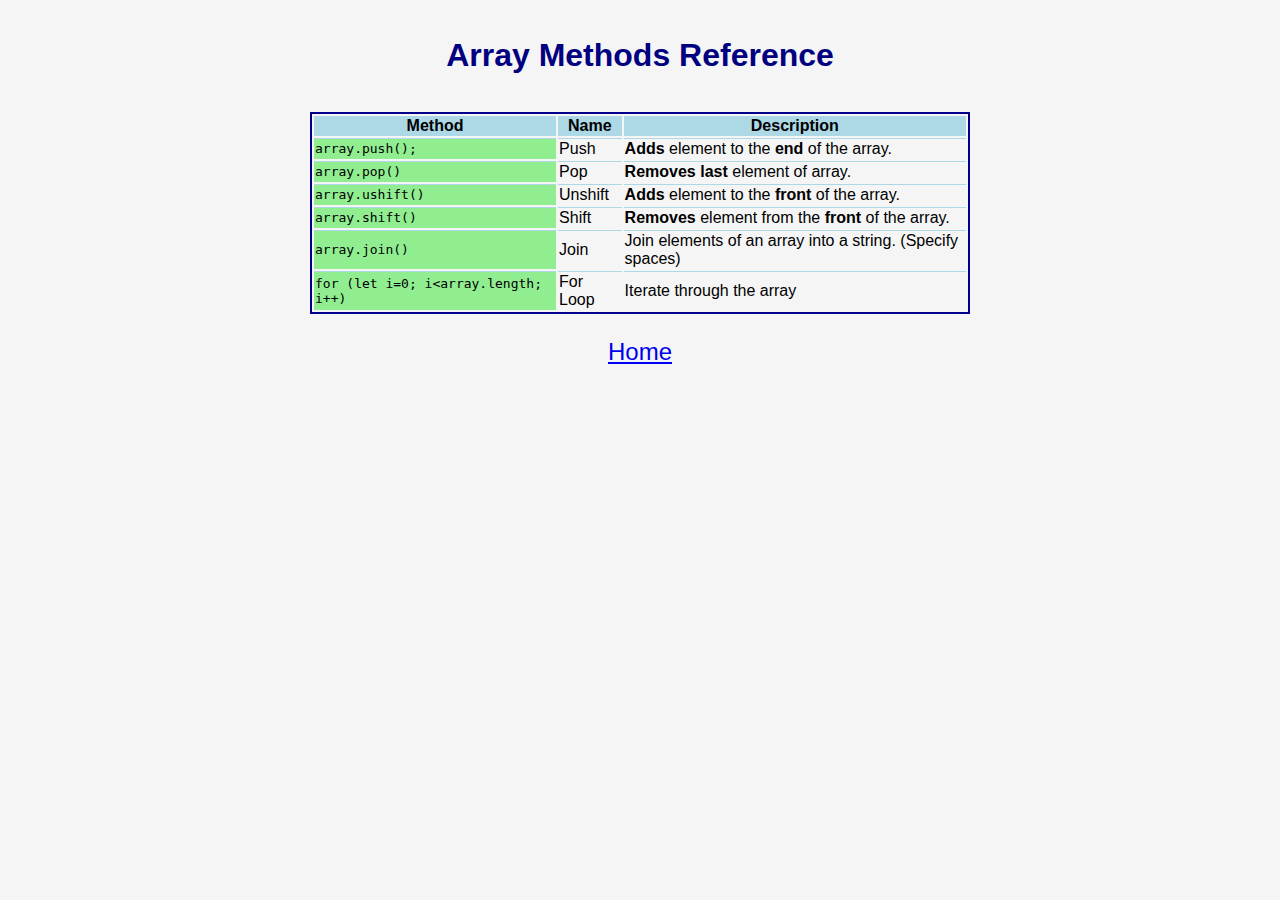
<file: arrays.html>
<!DOCTYPE html>
<html lang="en-us">
<head>
  <meta charset="UTF-8">
  <meta name="viewport" content="width=device-width, initial-scale=1.0">
  <title>Array Methods Reference</title>
  <link href="styles.css" type="text/css" rel="stylesheet" />
</head>
<body>
  <h1>Array Methods Reference</h1>
  <table>
    <thead>
      <tr>
        <th>Method</th>
        <th>Name</th>
        <th>Description</th>
      </tr>
    </thead>
    <tbody>
      <tr>
        <td class="code">array.push();</td>
        <td>Push</td>
        <td><b>Adds</b> element to the <b>end</b> of the array.</td>
      </tr>
      <tr>
        <td class="code">array.pop()</td>
        <td>Pop</td>
        <td><b>Removes last</b> element of array.</td>
      </tr>
      <tr>
        <td class="code">array.ushift()</td>
        <td>Unshift</td>
        <td><b>Adds</b> element to the <b>front</b> of the array.</td>
      </tr>
      <tr>
        <td class="code">array.shift()</td>
        <td>Shift</td>
        <td><b>Removes</b> element from the <b>front</b> of the array.</td>
      </tr>
      <tr>
        <td class="code">array.join()</td>
        <td>Join</td>
        <td>Join elements of an array into a string. (Specify spaces)</td>
      </tr>
      <tr>
        <td class="code">for (let i=0; i&lt;array.length; i++)</td>
        <td>For Loop</td>
        <td>Iterate through the array</td>
      </tr>
    </tbody>
  </table>
</body>
<footer>
  <nav>
    <a href="index.html">Home</a>
  </nav>
</footer>
</html>
</file>
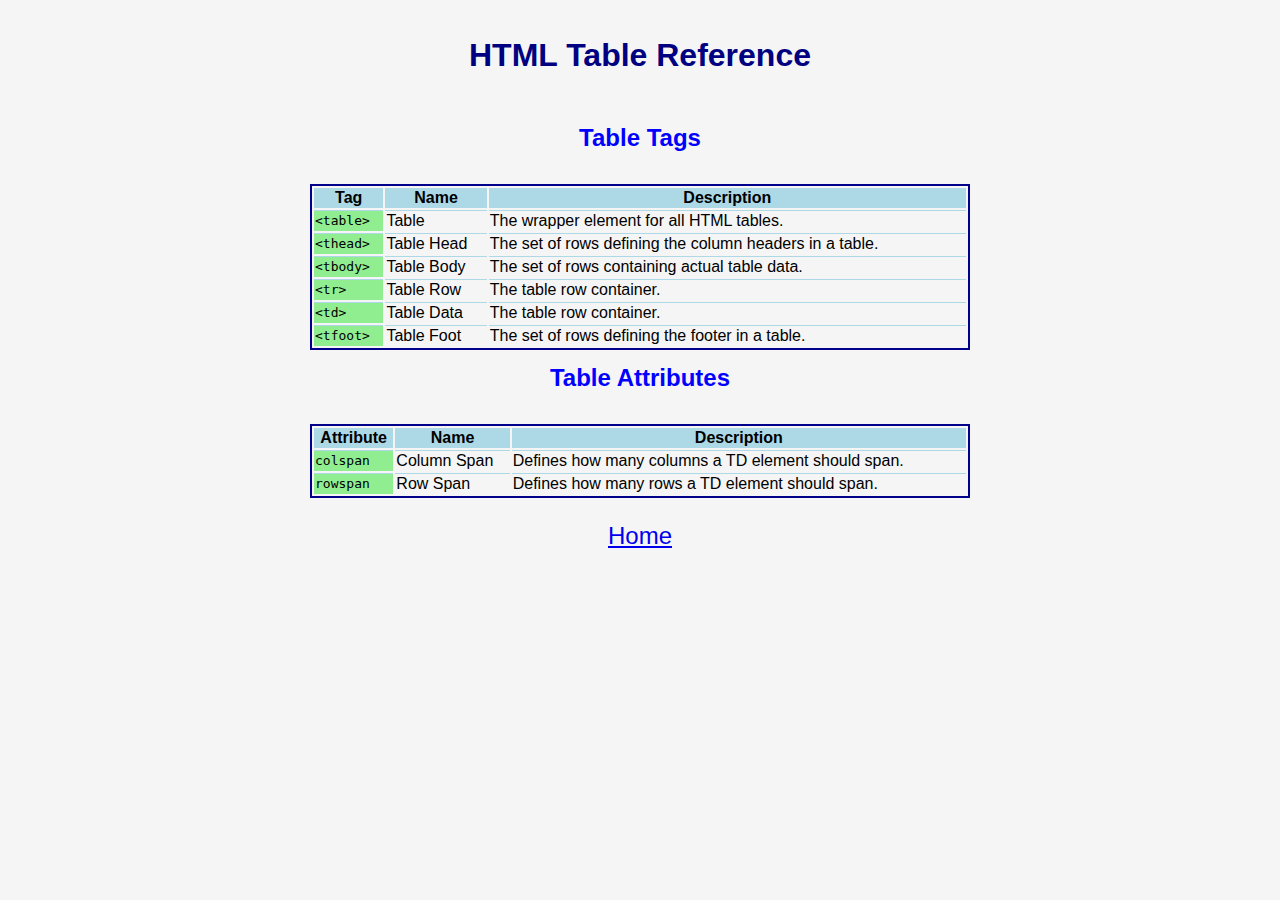
<file: htmlTable.html>
<!DOCTYPE html>
<html lang="en-us">
<head>
  <meta charset="UTF-8">
  <meta name="viewport" content="width=device-width, initial-scale=1.0">
  <title>HTML Table Reference</title>
  <link href="styles.css" type="text/css" rel="stylesheet" />
</head>
<body>
  <h1>HTML Table Reference</h1>
  <h2>Table Tags</h2>
  <table>
    <thead>
      <tr>
        <th>Tag</th>
        <th>Name</th>
        <th>Description</th>
      </tr>
    </thead>
    <tbody>
      <tr>
        <td class="code">&lt;table&gt;</td>
        <td>Table</td>
        <td>The wrapper element for all HTML tables.</td>
      </tr>
      <tr>
        <td class="code">&lt;thead&gt;</td>
        <td>Table Head</td>
        <td>The set of rows defining the column headers in a table.</td>
      </tr>
      <tr>
        <td class="code">&lt;tbody&gt;</td>
        <td>Table Body</td>
        <td>The set of rows containing actual table data.</td>
      </tr>
      <tr>
        <td class="code">&lt;tr&gt;</td>
        <td>Table Row</td>
        <td>The table row container.</td>
      </tr>
      <tr>
        <td class="code">&lt;td&gt;</td>
        <td>Table Data</td>
        <td>The table row container.</td>
      </tr>
      <tr>
        <td class="code">&lt;tfoot&gt;</td>
        <td>Table Foot</td>
        <td>The set of rows defining the footer in a table.</td>
      </tr>
    </tbody>
  </table>
  <h2>Table Attributes</h2>
  <table>
    <thead>
      <tr>
        <th>Attribute</th>
        <th>Name</th>
        <th>Description</th>
      </tr>
    </thead>
    <tbody>
      <tr>
        <td class="code">colspan</td>
        <td>Column Span</td>
        <td>Defines how many columns a TD element should span.</td>
      </tr>
      <tr>
        <td class="code">rowspan</td>
        <td>Row Span</td>
        <td>Defines how many rows a TD element should span.</td>
      </tr>
    </tbody>
  </table>
</body>
<footer>
  <nav>
    <a href="index.html">Home</a>
  </nav>
</footer>
</html>
</file>
<file: styles.css>
body {
  background-color: whitesmoke;
  font-family: Arial, Helvetica, sans-serif;
}

h1 {
  color: navy;
  text-align: center;
  display: block;
  font-size: 2em;
  margin-block-start: .67em;
  margin-block-end: .67em;
  margin-inline-start: 0px;
  margin-inline-end: 0px;
  font-weight: bold;
  padding-bottom: .5em;
  padding-top: .5em;
}

h2 {
  color: blue;
  text-align: center;
  display: block;
  font-size: 1.5em;
  margin-block-start: .083em;
  margin-block-end: .83em;
  padding-top: .5em;
  padding-bottom: .5em;
}

table {
  border: 2px solid darkblue;
  width: 660px;
  margin: 0 auto;
  display: table;
  border-collapse: separate;
  box-sizing: border-box;
  text-indent: initial;
  white-space: normal;
  line-height: normal;
  font-weight: normal;
  font-size: medium;
  text-align: start;
  border-spacing: 2px;
}

thead {
  display: table-header-group;
  background-color: lightblue;
  vertical-align: middle;
  border-color: inherit;
}

tr {
  display: table-row;
  vertical-align: inherit;
  border-color: inherit;
}

th {
  display: table-cell;
  vertical-align: inherit;
  font-weight: bold;
  text-align: center;
}

td {
  border-top: 1px solid lightblue;
  display: table-cell;
  vertical-align: inherit;
}

.code {
  font-family: monospace;
  background-color: lightgreen;
}

footer {
  text-align: center;
  font-family: inherit;
  font-size: 1.5em;
  padding-top: 1em;
}

.linkDesc {
  font-family: Arial, Helvetica, sans-serif;
  font-size: .75em;
  color: red;
}

.topicLink {
  font-family: monospace;
  background-color: lightgreen;
  text-align: center;
}
</file>
